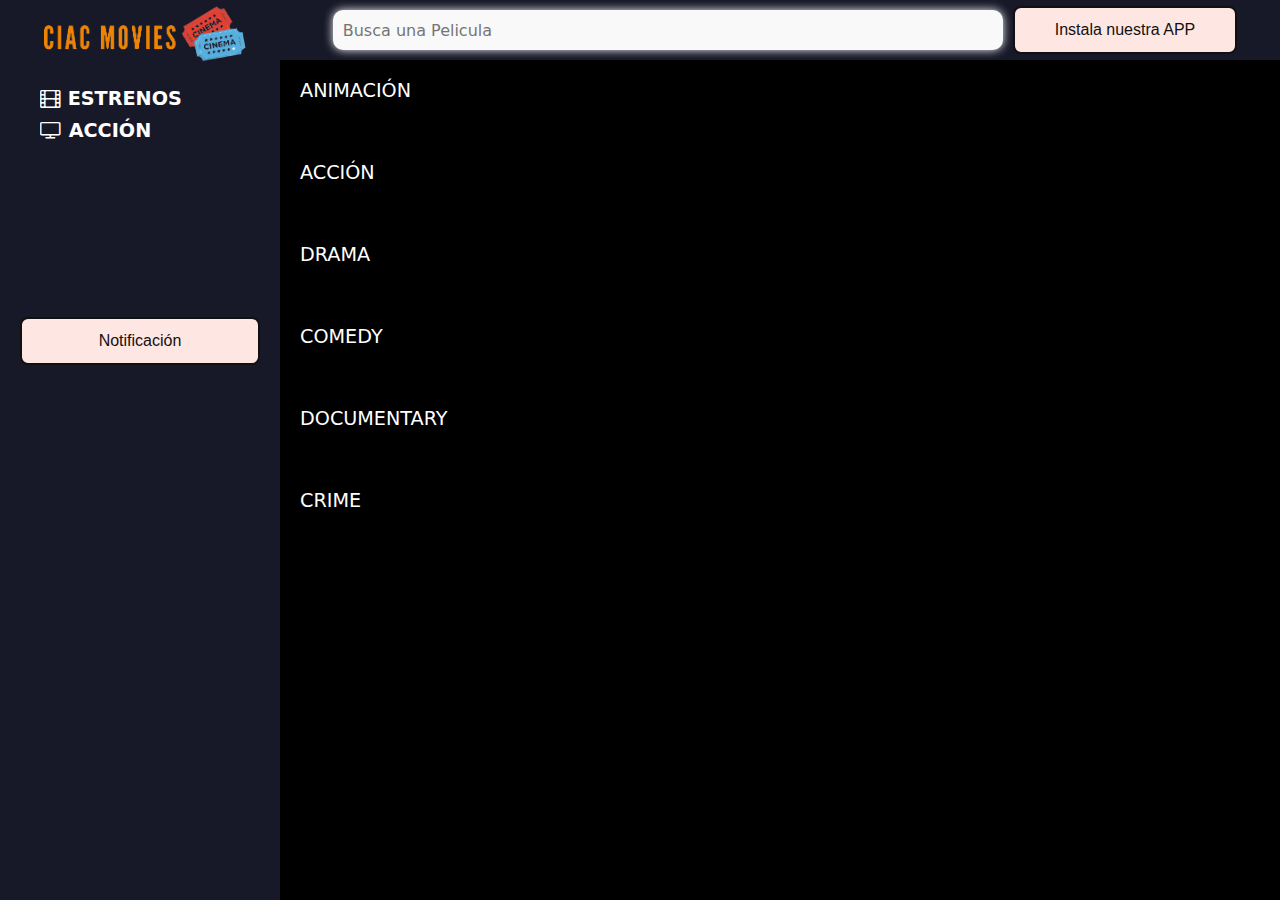
<file: index.html>
<!DOCTYPE html>
<html lang="es">

<head>
    <meta charset="UTF-8" />
    <meta name="viewport" content="width=device-width, initial-scale=1.0" />
    <meta http-equiv="X-UA-Compatible" content="ie=edge" />
    <title>Movies Ciac</title>
    <link rel="stylesheet" href="https://cdnjs.cloudflare.com/ajax/libs/font-awesome/4.7.0/css/font-awesome.min.css" />
    <link rel="apple-touch-icon" sizes="57x57" href="./icon/apple-icon-57x57.png" />
    <link rel="apple-touch-icon" sizes="60x60" href="./icon/apple-icon-60x60.png" />
    <link rel="apple-touch-icon" sizes="72x72" href="./icon/apple-icon-72x72.png" />
    <link rel="apple-touch-icon" sizes="76x76" href="./icon/apple-icon-76x76.png" />
    <link rel="apple-touch-icon" sizes="114x114" href="./icon/apple-icon-114x114.png" />
    <link rel="apple-touch-icon" sizes="120x120" href="./icon/apple-icon-120x120.png" />
    <link rel="apple-touch-icon" sizes="144x144" href="./icon/apple-icon-144x144.png" />
    <link rel="apple-touch-icon" sizes="152x152" href="./icon/apple-icon-152x152.png" />
    <link rel="apple-touch-icon" sizes="180x180" href="./icon/apple-icon-180x180.png" />
    <link rel="icon" type="image/png" sizes="192x192" href="./icon/android-icon-192x192.png" />
    <link rel="icon" type="image/png" sizes="32x32" href="./icon/favicon-32x32.png" />
    <link rel="icon" type="image/png" sizes="96x96" href="./icon/favicon-96x96.png" />
    <link rel="icon" type="image/png" sizes="16x16" href="./icon/favicon-16x16.png" />
    <link rel="manifest" href="./manifest.webmanifest" />
    <link rel="stylesheet" href="./css/index.css" />
    <meta name="theme-color" content="#ff0000" />
    <script src="./app.js" defer></script>
    <script src="https://cdn.onesignal.com/sdks/OneSignalSDK.js" async=""></script>
    <script src="https://cdn.onesignal.com/sdks/OneSignalSDK.js" async=""></script>
    <script>
      window.OneSignal = window.OneSignal || [];
      OneSignal.push(function() {
        OneSignal.init({
          appId: "6a8dee0b-fac7-40b2-976b-57fac7d74489",
        });
      });
    </script>
</head>

<body>
    <!-- Encabezado -->
    <header id="header">
        <a class="header-menu-button" id="menu-button"><img src="./assets/menu.png" /></a>
        <a href="./index.html"><img class="header-imagen-titulo" src="./assets/logo.png" alt="ciac-pelis" /></a>

        <form class="header-formulario" id="formulario" action="">
            <input type="text" name="pelicula" placeholder="Busca una Pelicula">
    
        </form>
        <!-- HTML !-->
        <button class="button-56" role="button" id="btnAdd">
            Instala nuestra APP
        </button>

    
    </header>

    <!-- Seccion Menu -->
    <section id="seccion-menu">
        <div class="menu-container">
            <a href="./index.html">
                <img class="menu-imagen-titulo" src="./assets/logo.png" alt="ciac-pelis" />
            </a>
            <nav class="menu-navbar">
                <h2 class="navbar-titulo">
                    <a href="./estrenos.html"><i class="fa fa-film" aria-hidden="true"></i> Estrenos
                    </a>
                </h2>
                <ol class="navbar-lista peliculas-recientes" id="lista-peliculas-recientes"></ol>
                <h2 class="navbar-titulo">
                    <a href="./todo.html"><i class="fa fa-television" aria-hidden="true"></i> Acción</a>
                </h2>
             
                <button class="button-56" role="button" id="btnNotificacion">
                    Notificación
                </button>
                <!-- Plantilla con la Lista de Peliculas Recientes -->
            </nav>
            
        </div>
    </section>

    <!-- Seccion Peliculas -->
    <section id="seccion-peliculas">
        <h2 class="peliculas-titulo">Animación</h2>
        <div id="peliculas-animacion" class="peliculas-container"></div>

        <h2 class="peliculas-titulo">Acción</h2>
        <div id="peliculas-accion" class="peliculas-container"></div>

        <h2 class="peliculas-titulo">Drama</h2>
        <div id="peliculas-drama" class="peliculas-container"></div>
        <h2 class="peliculas-titulo">Comedy</h2>
        <div class="peliculas-container" id="peliculas-comedy"></div>

        <h2 class="peliculas-titulo">Documentary</h2>
        <div id="peliculas-documentary" class="peliculas-container"></div>
        <h2 class="peliculas-titulo">Crime</h2>
        <div id="peliculas-crime" class="peliculas-container"></div>
    </section>

    <!-- Seccion Busqueda -->
    <section id="seccion-busqueda">
        <!-- Plantilla con los datos de una pelicula buscada -->
    </section>

    <!-- Modal -->
    <section id="modal">
        <!-- Plantilla con los datos de una pelicula seleccionada -->
    </section>
    <script src="./index.js"></script>
    <script>
        var deferredPrompt;
        window.addEventListener("beforeinstallprompt", function (e) {
            e.preventDefault();
            deferredPrompt = e;
        });
        btnAdd = document.getElementById("btnAdd");
        btnAdd.addEventListener("click", (e) => {
            deferredPrompt.prompt();

            deferredPrompt.prompt.userChoice.then((choiceResult) => {
                if (choiceResult.outcome === "accepted") {
                    console.log("Instalado");
                    btnAdd.style.display = "none";
                } else {
                    console.log("No la instalo");
                }
                deferredPrompt = null;
            });
        });
    </script>
    <script>
        var button = document.getElementById("btnNotificacion");
        button.addEventListener("click", function (e) {
            Notification.requestPermission().then(function (result) {
                if (result === "granted") {
                    randomNotification();
                }
            });
        });

        function randomNotification() {
            var notifTitle = " Notificacion PWA Pelis";
            var notifBody = "Te invitamos a ver nuestras nuevas secciones";
            var notifImg = "/assets/logo.png";
            var options = {
                body: notifBody,
                icon: notifImg,
            };
            var notif = new Notification(notifTitle, options);
            setTimeout(randomNotification, 30000);
        }
    </script>
</body>

</html>
</file>
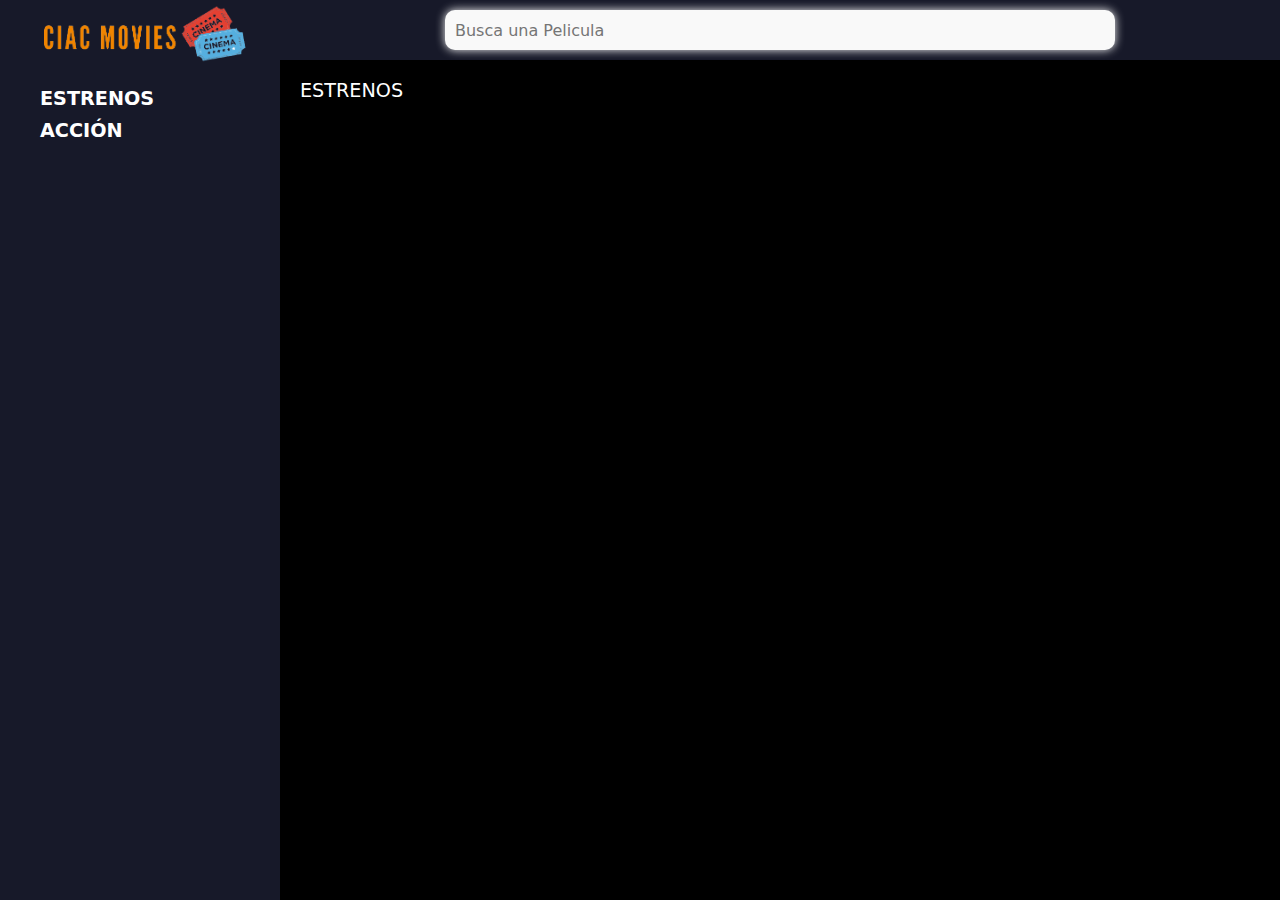
<file: estrenos.html>
<!DOCTYPE html>
<html lang="es">
<head>
    <meta charset="UTF-8" />
    <meta name="viewport" content="width=device-width, initial-scale=1.0" />
    <meta http-equiv="X-UA-Compatible" content="ie=edge" />
    <title>Movies Ciac</title>
    <link rel="apple-touch-icon" sizes="57x57" href="./icon/apple-icon-57x57.png" />
    <link rel="apple-touch-icon" sizes="60x60" href="./icon/apple-icon-60x60.png" />
    <link rel="apple-touch-icon" sizes="72x72" href="./icon/apple-icon-72x72.png" />
    <link rel="apple-touch-icon" sizes="76x76" href="./icon/apple-icon-76x76.png" />
    <link rel="apple-touch-icon" sizes="114x114" href="./icon/apple-icon-114x114.png" />
    <link rel="apple-touch-icon" sizes="120x120" href="./icon/apple-icon-120x120.png" />
    <link rel="apple-touch-icon" sizes="144x144" href="./icon/apple-icon-144x144.png" />
    <link rel="apple-touch-icon" sizes="152x152" href="./icon/apple-icon-152x152.png" />
    <link rel="apple-touch-icon" sizes="180x180" href="./icon/apple-icon-180x180.png" />
    <link rel="icon" type="image/png" sizes="192x192" href="./icon/android-icon-192x192.png" />
    <link rel="icon" type="image/png" sizes="32x32" href="./icon/favicon-32x32.png" />
    <link rel="icon" type="image/png" sizes="96x96" href="./icon/favicon-96x96.png" />
    <link rel="icon" type="image/png" sizes="16x16" href="./icon/favicon-16x16.png" />
    <!-- <link rel="manifest" href="./manifest.webmanifest"> -->
    <link rel="stylesheet" href="./css/index.css" />
    <meta name="theme-color" content="#ff0000">
    <script src="./app.js" defer ></script>
</head>
<body>
    <!-- Encabezado -->
    <header id="header">
        <a class="header-menu-button" id="menu-button"><img src="./assets/menu.png"></a> 
       <a href="./index.html"><img class="header-imagen-titulo" src="./assets/logo.png" alt="ciac-pelis"></a> 

        <form class="header-formulario" id="formulario" action="">
            <input type="text" name="pelicula" placeholder="Busca una Pelicula">
            <!-- Plantilla con Imagen de Loading -->
            </form>
           
     
    </header>


    <!-- Seccion Menu -->
    <section id="seccion-menu">
        <div class="menu-container">
            <a href="./index.html">
                <img class="menu-imagen-titulo" src="./assets/logo.png" alt="ciac-pelis">
                </a>
            <nav class="menu-navbar">

                <h2 class="navbar-titulo"><a href="./estrenos.html">Estrenos</a></h2>
       
                </ol>
                <h2 class="navbar-titulo"><a href="./todo.html">Acción</a></h2>
               
            </nav>
            
           
        </div>

        <div class="menu-capa" id="menu-capa"></div>
    </section>

    <!-- Seccion Peliculas -->
    <section id="seccion-peliculas">

        <h2 class="peliculas-titulo">Estrenos</h2>
        <div class="peliculas-containerEstrenos" id="lista-peliculas-recientes">
          

        </div>
      
    </section>


    <!-- Modal -->
    <section id="modal">
        <!-- Plantilla con los datos de una pelicula seleccionada -->
    </section>
    <script src="./index.js"></script>
   
</body>
</html>
</file>
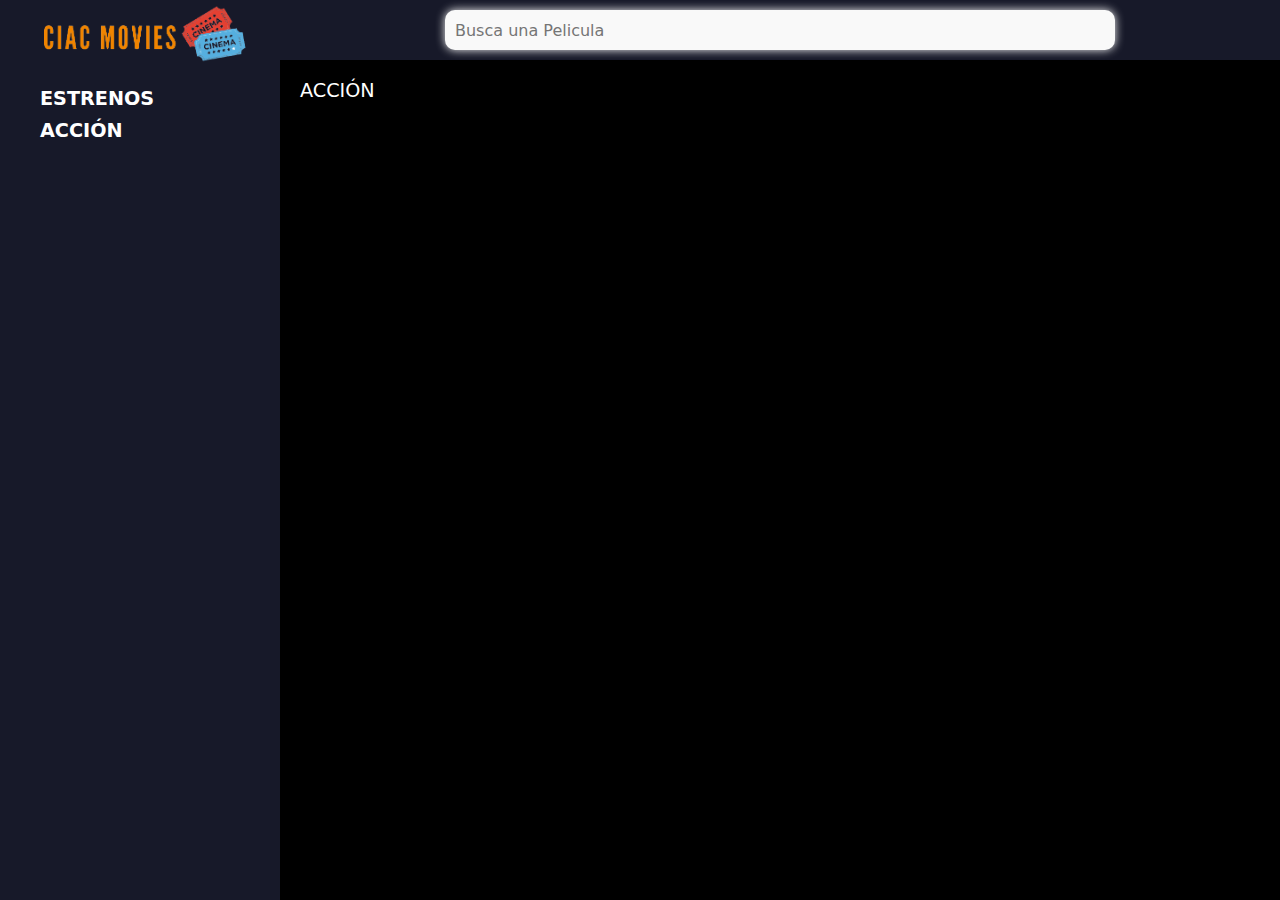
<file: todo.html>
<!DOCTYPE html>
<html lang="es">
<head>
    <meta charset="UTF-8" />
    <meta name="viewport" content="width=device-width, initial-scale=1.0" />
    <meta http-equiv="X-UA-Compatible" content="ie=edge" />
    <title>Movies Ciac</title>
    <link rel="apple-touch-icon" sizes="57x57" href="./icon/apple-icon-57x57.png" />
    <link rel="apple-touch-icon" sizes="60x60" href="./icon/apple-icon-60x60.png" />
    <link rel="apple-touch-icon" sizes="72x72" href="./icon/apple-icon-72x72.png" />
    <link rel="apple-touch-icon" sizes="76x76" href="./icon/apple-icon-76x76.png" />
    <link rel="apple-touch-icon" sizes="114x114" href="./icon/apple-icon-114x114.png" />
    <link rel="apple-touch-icon" sizes="120x120" href="./icon/apple-icon-120x120.png" />
    <link rel="apple-touch-icon" sizes="144x144" href="./icon/apple-icon-144x144.png" />
    <link rel="apple-touch-icon" sizes="152x152" href="./icon/apple-icon-152x152.png" />
    <link rel="apple-touch-icon" sizes="180x180" href="./icon/apple-icon-180x180.png" />
    <link rel="icon" type="image/png" sizes="192x192" href="./icon/android-icon-192x192.png" />
    <link rel="icon" type="image/png" sizes="32x32" href="./icon/favicon-32x32.png" />
    <link rel="icon" type="image/png" sizes="96x96" href="./icon/favicon-96x96.png" />
    <link rel="icon" type="image/png" sizes="16x16" href="./icon/favicon-16x16.png" />
    <!-- <link rel="manifest" href="./manifest.webmanifest"> -->
    <link rel="stylesheet" href="./css/index.css" />
    <meta name="theme-color" content="#ff0000">
    <script src="./app.js" defer></script>
</head>
<body>
    <!-- Encabezado -->
    <header id="header">
        <a class="header-menu-button" id="menu-button"><img src="./assets/menu.png"></a> 
       <a href="./index.html"><img class="header-imagen-titulo" src="./assets/logo.png" alt="ciac-pelis"></a> 

        <form class="header-formulario" id="formulario" action="">
            <input type="text" name="pelicula" placeholder="Busca una Pelicula">
            <!-- Plantilla con Imagen de Loading -->
            </form>
        <!-- Plantilla con Imagen y Nombre de Usuario -->
    </header>

    <!-- Seccion Menu -->
    <section id="seccion-menu">
        <div class="menu-container">
            <a href="./index.html">
            <img class="menu-imagen-titulo" src="./assets/logo.png" alt="ciac-pelis">
            </a>
            <nav class="menu-navbar">
          
                <h2 class="navbar-titulo"><a href="./estrenos.html">Estrenos</a></h2>
                <ol class="navbar-lista peliculas-recientes" id="lista-peliculas-recientes">
                </ol>
                    <h2 class="navbar-titulo"><a href="./todo.html">Acción</a></h2>
               
            </nav>
           
            </div>

            <div class="menu-capa" id="menu-capa"></div>
        </section>

    <!-- Seccion Peliculas  Accion-->
    <section id="seccion-peliculas">
    
        <h2 class="peliculas-titulo">Acción</h2>
        <div id="peliculas-accion" class="peliculas-containerEstrenos" >
    
        </div>
       
    
    </section>

    <!-- Seccion Busqueda -->
    <section id="seccion-busqueda">
        <!-- Plantilla con los datos de una pelicula buscada -->
    </section>

    <!-- Modal -->
    <section id="modal">
        <!-- Plantilla con los datos de una pelicula seleccionada -->
    </section>
    <script src="./index.js"></script>
    
</body>
</html>
</file>
<file: css/index.css>
@import "../css/normalize.css";
@import "../css/variables.css";
@import "../css/generales.css";
@import "../css/header.css";
@import "../css/menu.css";
@import "../css/peliculas.css";
@import "../css/busqueda.css";
@import "../css/modal.css";
@import "../css/animaciones.css";
@import "../css/mobile.css";
</file>
